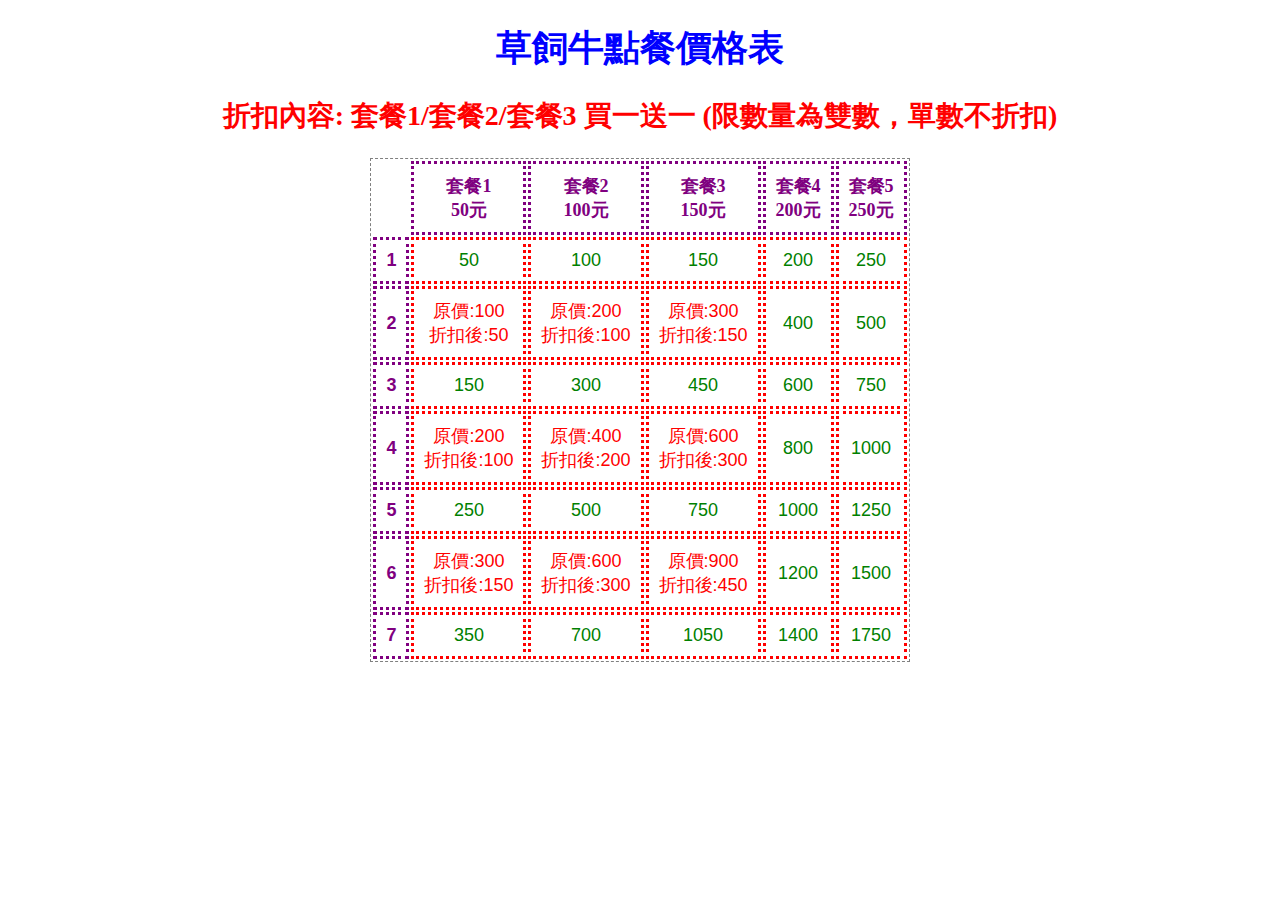
<file: Test_0508/index.html>
<!DOCTYPE html>
<html>

<head>
    <meta charset="utf-8">
    <meta http-equiv="X-UA-Compatible" content="IE=edge">
    <title>草飼牛點餐價格表</title>
    <style>
        h1,
        h2 {
            font-weight: bolder;
            text-align: center;
        }
        
        h1 {
            color: blue;
            font-size: 36px;
            font-weight: bolder;
            text-align: center;
        }
        
        h2 {
            color: red;
            font-size: 28px;
            font-weight: bolder;
            text-align: center;
        }
        
        .Package {
            color: purple;
        }
        
        .Special {
            color: red;
        }
        
        span {
            color: green
        }
        
        td {
            border-style: dotted;
        }
        
        table {
            margin: auto;
        }
        
        #tableCaption {
            border-style: dashed;
            border-width: 1px;
        }
        
        .content {
            color: red;
            font-family: Arial;
            font-size: 18px;
            text-align: center;
        }
        
        .tableTitle {
            font-weight: bolder;
            font-size: 18px;
            color: purple;
            text-align: center
        }
    </style>
    <script>
    </script>
</head>

<body>

    <h1>草飼牛點餐價格表</h1>
    <h2>折扣內容: 套餐1/套餐2/套餐3 買一送一 (限數量為雙數，單數不折扣)</h2>

    <script>
        var p1 = new Array(5)
        var i
        for (i = 0; i <= 4; i++) {
            p1[i] = 50 * (1 + i)
        }

        var p2 = new Array(5)
        var p21 = new Array(3)
        var i
        for (i = 0; i <= 4; i++) {
            p2[i] = 100 * (1 + i)
            if (i == 0 || i == 1 || i == 2) {
                p21[i] = p2[i] / 2
            }
        }

        var p3 = new Array(5)
        var i
        for (i = 0; i <= 4; i++) {
            p3[i] = 150 * (1 + i)
        }

        var p4 = new Array(5)
        var p41 = new Array(3)
        var i
        for (i = 0; i <= 4; i++) {
            p4[i] = 200 * (1 + i)
            if (i == 0 || i == 1 || i == 2) {
                p41[i] = p4[i] / 2
            }
        }

        var p5 = new Array(5)
        var i
        for (i = 0; i <= 4; i++) {
            p5[i] = 250 * (1 + i)
        }

        var p6 = new Array(5)
        var p61 = new Array(3)
        var i
        for (i = 0; i <= 4; i++) {
            p6[i] = 300 * (1 + i)
            if (i == 0 || i == 1 || i == 2) {
                p61[i] = p6[i] / 2
            }
        }

        var p7 = new Array(5)
        var i
        for (i = 0; i <= 4; i++) {
            p7[i] = 350 * (1 + i)
        }


        document.write('<table id="tableCaption" cellpadding="10px">')
        document.write('<tr class="tableTitle">')
        document.write('<td style="border-style: none;"></td>')
        document.write('<td><span class="Package">套餐1</span><br>')
        document.write('<span class="Package">50元</span></td>')
        document.write('<td><span class="Package">套餐2</span>')
        document.write('<br><span class="Package">100元</span></td>')
        document.write('<td><span class="Package">套餐3</span><br>')
        document.write('<span class="Package">150元</span></td>')
        document.write('<td><span class="Package">套餐4</span><br>')
        document.write('<span class="Package">200元</span></td>')
        document.write('<td><span class="Package">套餐5</span><br>')
        document.write('<span class="Package">250元</span></td></tr>')
        document.write('<tr class="content">')
        document.write('<td class="tableTitle">1</td>')
        document.write('<td><span>' + p1[0] + '</span></td>')
        document.write('<td><span>' + p1[1] + '</span></td>')
        document.write('<td><span>' + p1[2] + '</span></td>')
        document.write('<td><span>' + p1[3] + '</span></td>')
        document.write('<td><span>' + p1[4] + '</span></td></tr>')
        document.write('<tr class="content">')
        document.write('<td class="tableTitle">2</td>')
        document.write('<td><span class="Special">原價:' + p2[0] + '</span><br>')
        document.write('<span class="Special">折扣後:' + p21[0] + '</span></td>')
        document.write('<td><span class="Special">原價:' + p2[1] + '</span><br>')
        document.write('<span class="Special">折扣後:' + p21[1] + '</span></td>')
        document.write('<td><span class="Special">原價:' + p2[2] + '</span><br>')
        document.write('<span class="Special">折扣後:' + p21[2] + '</span></td>')
        document.write('<td><span>' + p2[3] + '</span></td>')
        document.write('<td><span>' + p2[4] + '</span></td>')
        document.write('</tr>')
        document.write('<tr class="content">')
        document.write('<td class="tableTitle">3</td>')
        document.write('<td><span>' + p3[0] + '</span></td>')
        document.write('<td><span>' + p3[1] + '</span></td>')
        document.write('<td><span>' + p3[2] + '</span></td>')
        document.write('<td><span>' + p3[3] + '</span></td>')
        document.write('<td><span>' + p3[4] + '</span></td>')
        document.write('</tr>')
        document.write('<tr class="content">')
        document.write('<td class="tableTitle">4</td>')
        document.write('<td><span class="Special">原價:' + p4[0] + '</span><br>')
        document.write('<span class="Special">折扣後:' + p41[0] + '</span></td>')
        document.write('<td><span class="Special">原價:' + p4[1] + '</span><br>')
        document.write('<span class="Special">折扣後:' + p41[1] + '</span></td>')
        document.write('<td><span class="Special">原價:' + p4[2] + '</span><br>')
        document.write('<span class="Special">折扣後:' + p41[2] + '</span></td>')
        document.write('<td><span>' + p4[3] + '</span></td>')
        document.write('<td><span>' + p4[4] + '</span></td></tr>')
        document.write('<tr class="content">')
        document.write('<td class="tableTitle">5</td>')
        document.write('<td><span>' + p5[0] + '</span></td>')
        document.write('<td><span>' + p5[1] + '</span></td>')
        document.write('<td><span>' + p5[2] + '</span></td>')
        document.write('<td><span>' + p5[3] + '</span></td>')
        document.write('<td><span>' + p5[4] + '</span></td></tr>')
        document.write('<tr class="content">')
        document.write('<td class="tableTitle">6</td>')
        document.write('<td><span class="Special">原價:' + p6[0] + '</span><br>')
        document.write('<span class="Special">折扣後:' + p61[0] + '</span></td>')
        document.write('<td><span class="Special">原價:' + p6[1] + '</span><br>')
        document.write('<span class="Special">折扣後:' + p61[1] + '</span></td>')
        document.write('<td><span class="Special">原價:' + p6[2] + '</span><br>')
        document.write('<span class="Special">折扣後:' + p61[2] + '</span></td>')
        document.write('<td><span>' + p6[3] + '</span></td>')
        document.write('<td><span>' + p6[4] + '</span></td></tr>')
        document.write('<tr class="content">')
        document.write('<td class="tableTitle">7</td>')
        document.write('<td><span>' + p7[0] + '</span></td>')
        document.write('<td><span>' + p7[1] + '</span></td>')
        document.write('<td><span>' + p7[2] + '</span></td>')
        document.write('<td><span>' + p7[3] + '</span></td>')
        document.write('<td><span>' + p7[4] + '</span></td></tr></table>')
    </script>
</body>

</html>
</file>
